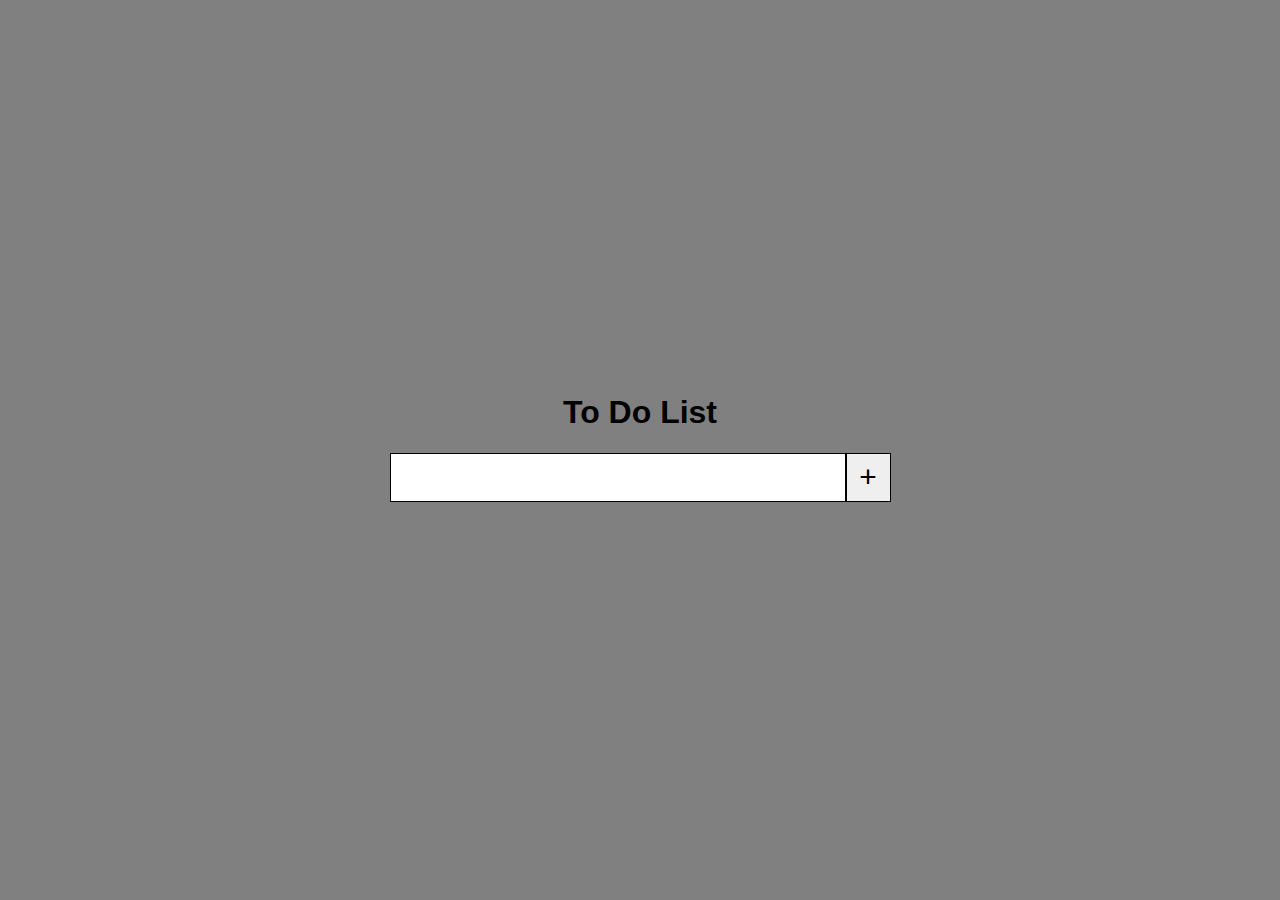
<file: index.html>
<!DOCTYPE html>
<html lang="en">
<head>
    <meta charset="UTF-8">
    <meta name="viewport" content="width=device-width, initial-scale=1.0">
    <link rel="stylesheet" href="css/all.css">
    <link rel="stylesheet" href="css/to-do-list.css">
    <title>To Do List</title>
</head>
<body>
    <h1>To Do List</h1>
    <div class="container">
        <input id="inputField" type="text"><button id="addToDo">+</button>
    </div>
    <div class="to-dos" id="toDoContainer">
    </div>
    <script src="JS/to-do-list.js"></script>
</body>
</html>
</file>
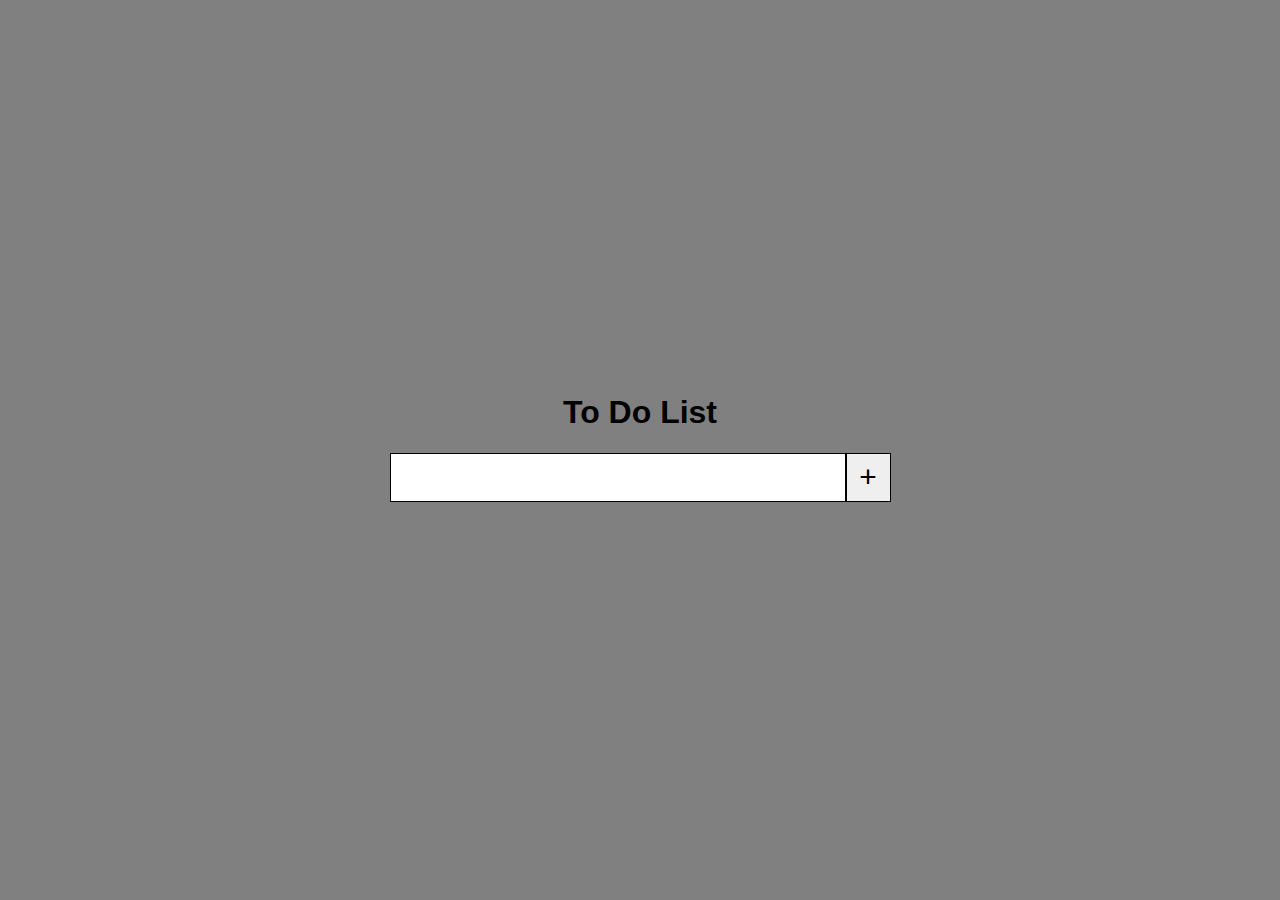
<file: to-do-list.html>
<!DOCTYPE html>
<html lang="en">
<head>
    <meta charset="UTF-8">
    <meta name="viewport" content="width=device-width, initial-scale=1.0">
    <link rel="stylesheet" href="css/all.css">
    <link rel="stylesheet" href="css/to-do-list.css">
    <title>To Do List</title>
</head>
<body>
    <h1>To Do List</h1>
    <div class="container">
        <input id="inputField" type="text"><button id="addToDo">+</button>
    </div>
    <div class="to-dos" id="toDoContainer">
    </div>
    <script src="JS/to-do-list.js"></script>
</body>
</html>
</file>
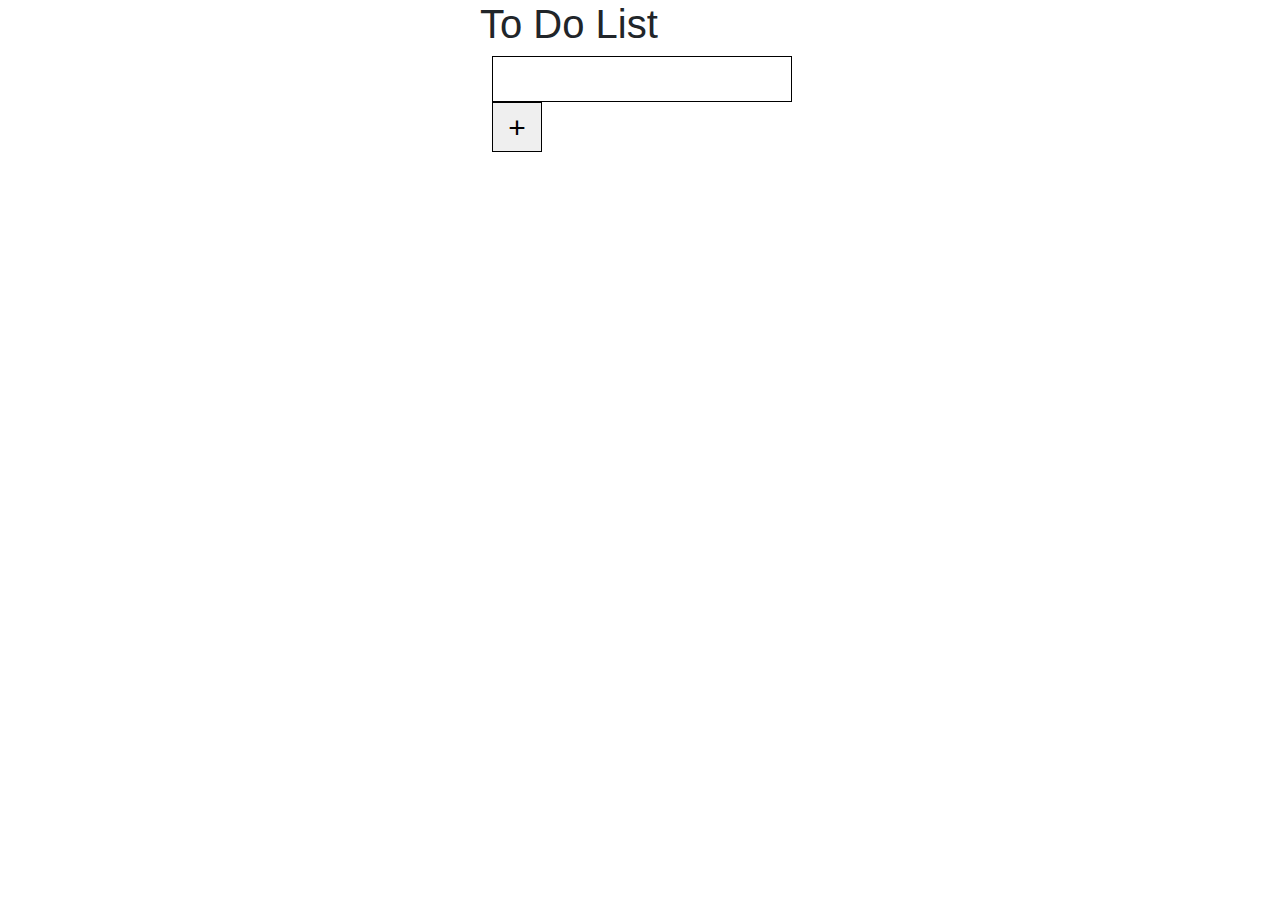
<file: To-Do-List/to-do-list.html>
<!DOCTYPE html>
<html lang="en">
<head>
    <meta charset="UTF-8">
    <meta name="viewport" content="width=device-width, initial-scale=1.0">
    <link rel="stylesheet" href="css/all.css">
    <link rel="stylesheet" href="css/bootstrap.min.css">
    <link rel="stylesheet" href="css/to-do-list.css">
    <title>To Do List</title>
</head>
<body>
    <h1>To Do List</h1>
    <div class="container">
        <input id="inputField" type="text"><button id="addToDo">+</button>
        <div class="to-dos" id="toDoContainer">
        </div>
    </div>
    <script src="JS/bootstrap.bundle.min.js"></script>
    <script src="JS/to-do-list.js"></script>
</body>
</html>
</file>
<file: css/to-do-list.css>
html, body {
    width: 100%;
    margin: 0 auto;
    font-family: Arial, Helvetica, sans-serif;
    display: flex;
    align-items: center;
    justify-content: center;
    flex-direction: column;
    height: 100vh;
    width: 100%;
    background: gray;
}

.container {
    display: flex;
    align-items: center;
    justify-content: center;
    width: 100%;
}

#inputField {
    width: 50vh;
    height: 5vh;
    border-width: 0;
    border: 1px solid black;
    outline: none;
    font-size: 25px;
    vertical-align: middle;
}

#addToDo {
    height: 5.5vh;
    width: 5vh;
    border: 1px solid black;
    vertical-align: middle;
    font-size: 30px;
}

.paragraph-styling {
    margin: 0;
    cursor: pointer;
    font-size: 20px;
    
}

.to-dos {
    margin-top: 25px;
}
</file>
<file: To-Do-List/css/to-do-list.css>
html, body {
    width: 50%;
    margin: 0 auto;
    font-family: Arial, Helvetica, sans-serif;
}

.container {
    width: 360px;
}

#inputField {
    width: 300px;
    height: 46px;
    border-width: 0;
    border: 1px solid black;
    outline: none;
    font-size: 25px;
    vertical-align: middle;
}

#addToDo {
    height: 50px;
    width: 50px;
    border: 1px solid black;
    vertical-align: middle;
    font-size: 30px;
}

.paragraph-styling {
    margin: 0;
    cursor: pointer;
    font-size: 20px;
}

.to-dos {
    margin-top: 25px;
}
</file>
